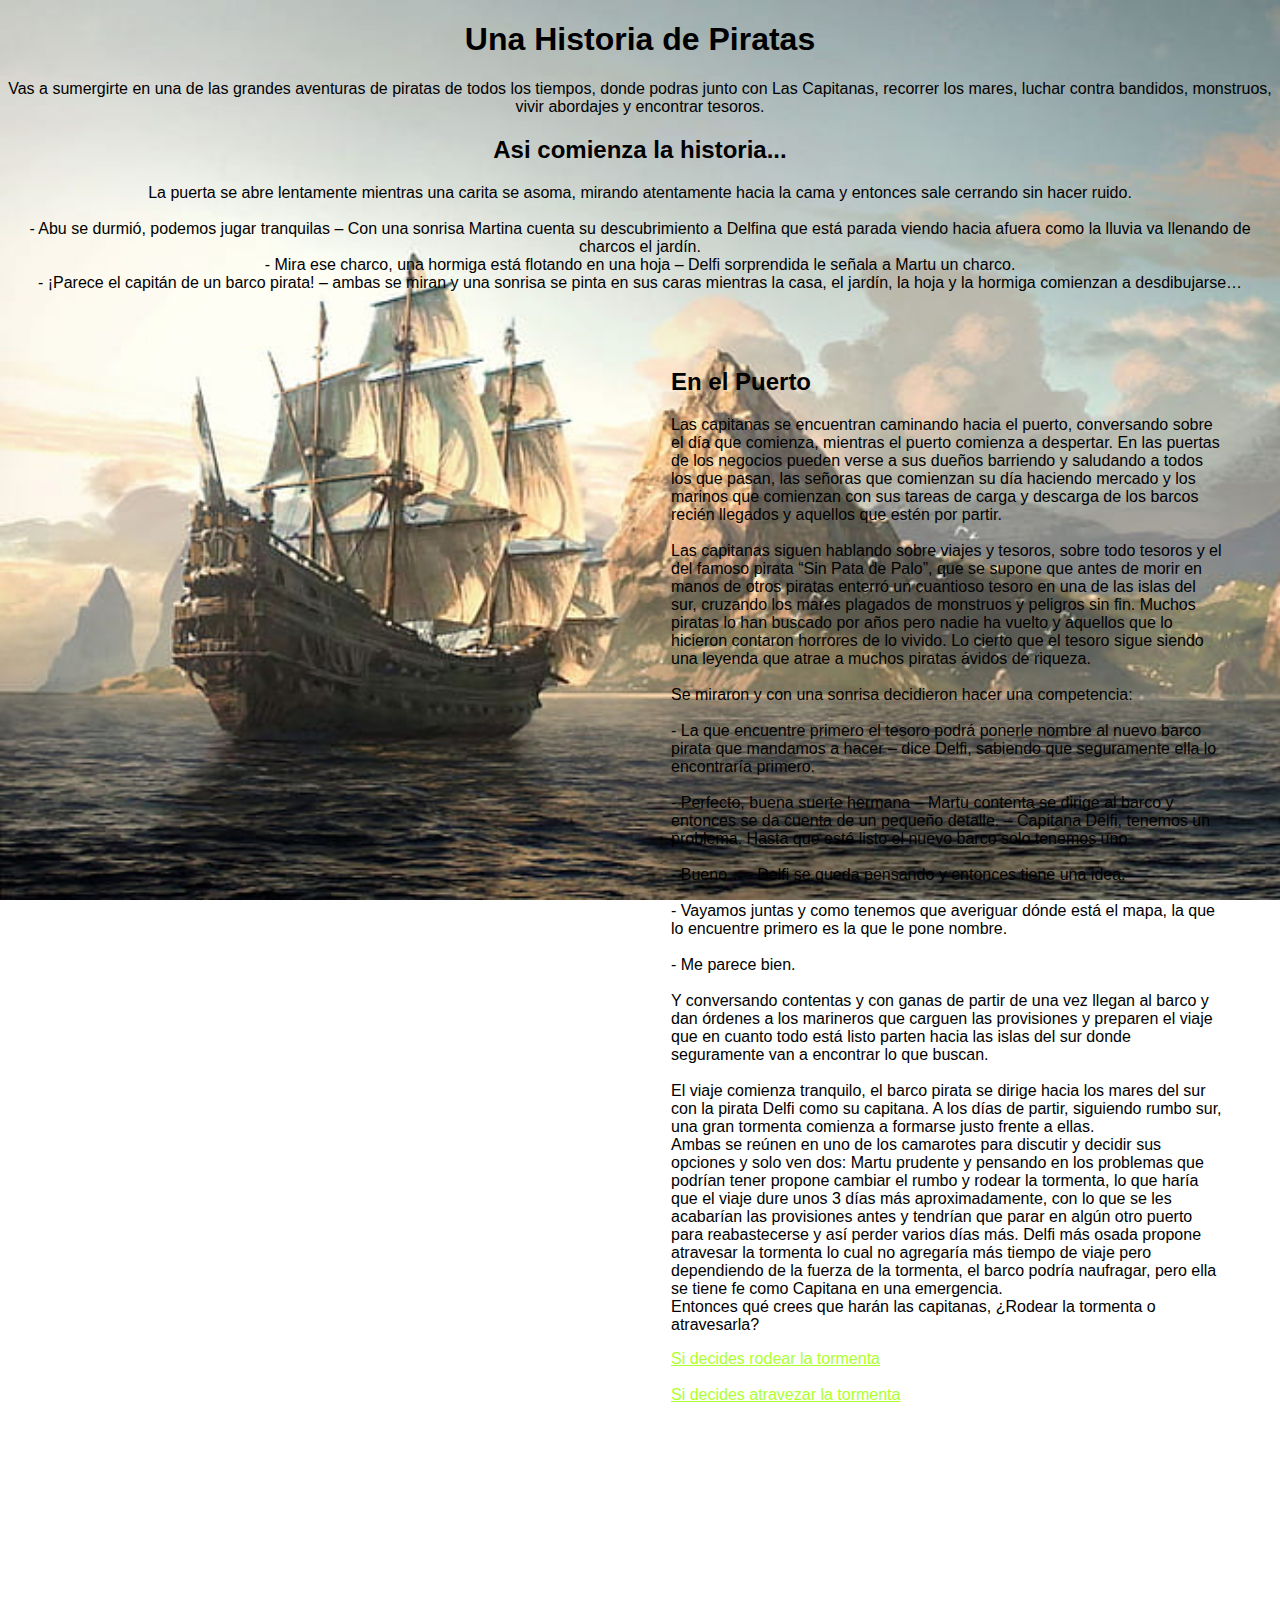
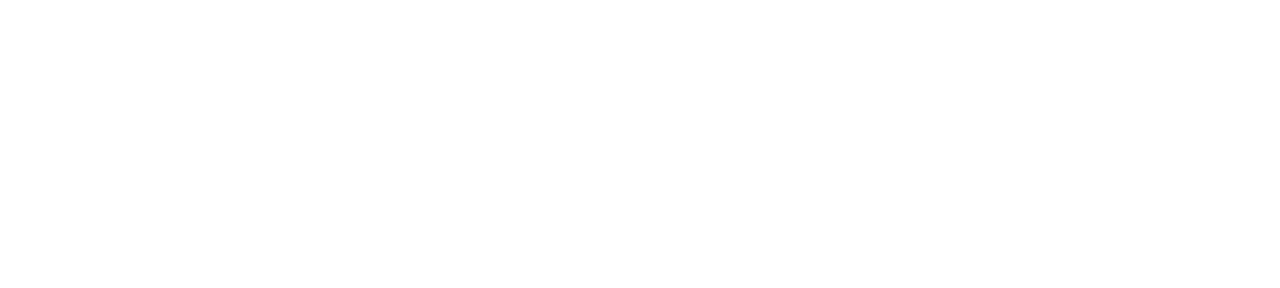
<file: index.html>
<!DOCTYPE html>
<html lang="en">
<head>
    <meta charset="UTF-8">
    <meta name="viewport" content="width=device-width, initial-scale=1.0">
    <title>Una Historia de Piratas</title>
    <link rel="stylesheet" href="../styles/styles.css">
    <style>
        body {
    background-image: url('../img/fondito2.jpg');
    background-size: cover; 
    background-attachment: fixed;
}
    </style>
    </head>
<body>
    <section>
    <header align="center">
        <h1>Una Historia de Piratas</h1>
        <p>Vas a sumergirte en una de las grandes aventuras de piratas de todos los tiempos, donde podras junto con Las Capitanas, recorrer los mares, luchar contra bandidos, monstruos, vivir abordajes y encontrar tesoros.</p>
    </header>
    <div align="center">
        <h2>Asi comienza la historia...</h2>
        <p>La puerta se abre lentamente mientras una carita se asoma, mirando atentamente hacia la cama y entonces sale cerrando sin hacer ruido. <br><br>
            - Abu se durmió, podemos jugar tranquilas – Con una sonrisa Martina cuenta su descubrimiento a Delfina que está parada viendo hacia afuera como la lluvia va llenando de charcos el jardín. <br>
            - Mira ese charco, una hormiga está flotando en una hoja – Delfi sorprendida le señala a Martu un charco. <br>
            - ¡Parece el capitán de un barco pirata! – ambas se miran y una sonrisa se pinta en sus caras mientras la casa, el jardín, la hoja y la hormiga comienzan a desdibujarse…<br>
            </p>
    </div>
</section>
    <iframe src="./pages/prologo.html" name="ibase" height="1500px" width="45%" title="Puerto" style="border:none;" align="right"></iframe>
</body>
</html>
</file>
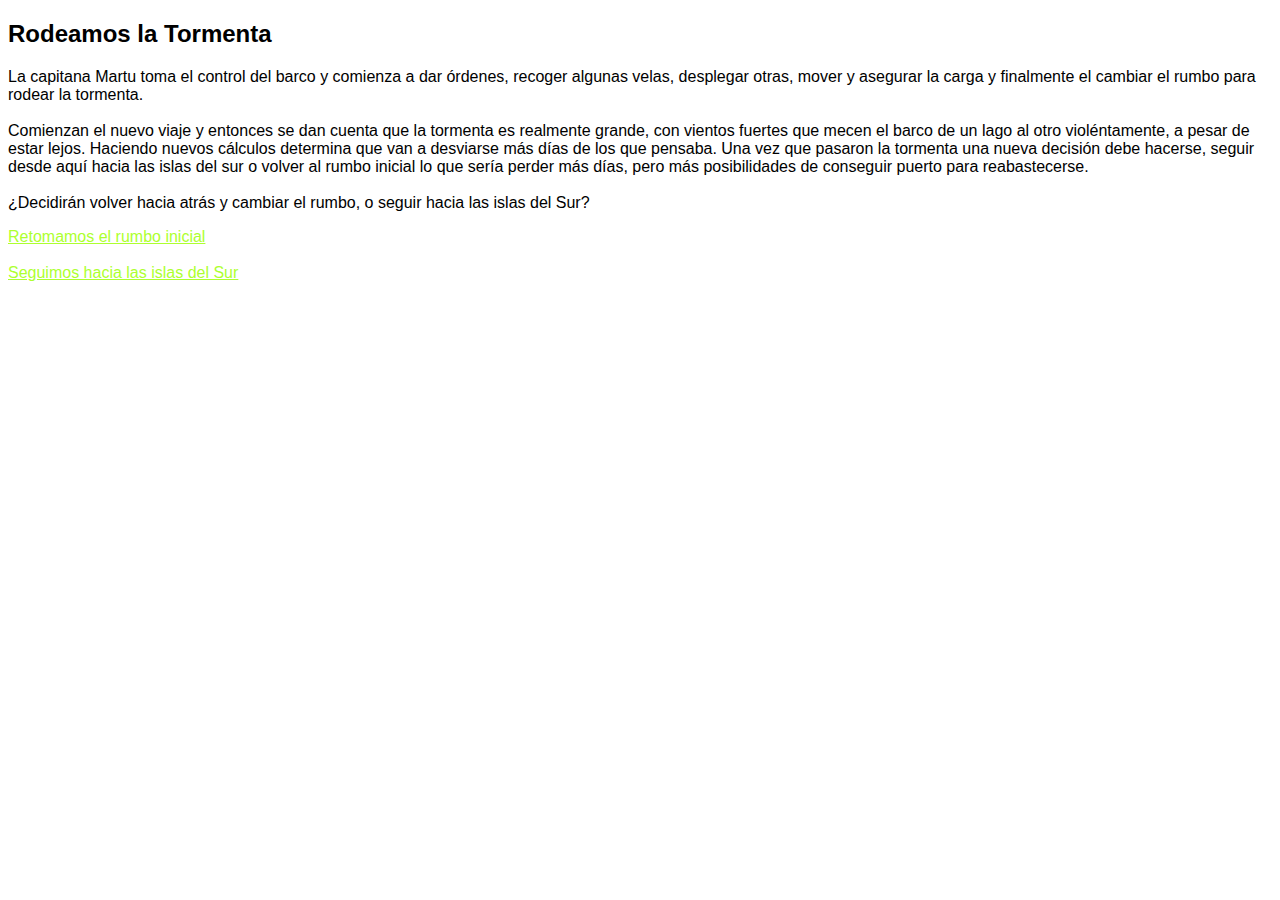
<file: pages/pagina1.html>
<!DOCTYPE html>
<html lang="en">
<head>
    <meta charset="UTF-8">
    <meta name="viewport" content="width=device-width, initial-scale=1.0">
    <link rel="stylesheet" href="../styles/styles.css">
    <title>Página 1</title>
</head>
<body>
    <h2>Rodeamos la Tormenta</h2>
    
    <p>
        La capitana Martu toma el control del barco y comienza a dar órdenes, recoger algunas velas, desplegar otras, mover y asegurar la carga y finalmente el cambiar el rumbo para rodear la tormenta. <br><br>
Comienzan el nuevo viaje y entonces se dan cuenta que la tormenta es realmente grande, con vientos fuertes que mecen el barco de un lago al otro violéntamente, a pesar de estar lejos. Haciendo nuevos cálculos determina que van a desviarse más días de los que pensaba. Una vez que pasaron la tormenta una nueva decisión debe hacerse, seguir desde aquí hacia las islas del sur o volver al rumbo inicial lo que sería perder más días, pero más posibilidades de conseguir puerto para reabastecerse. <br><br>
¿Decidirán volver hacia atrás y cambiar el rumbo, o seguir hacia las islas del Sur? <br>
</p>

<a href="./pagina3.html" target="ibase">Retomamos el rumbo inicial</a>
<br><br>
<a href="./pagina4.html" target="ibase">Seguimos hacia las islas del Sur</a>

</body>
</html>
</file>
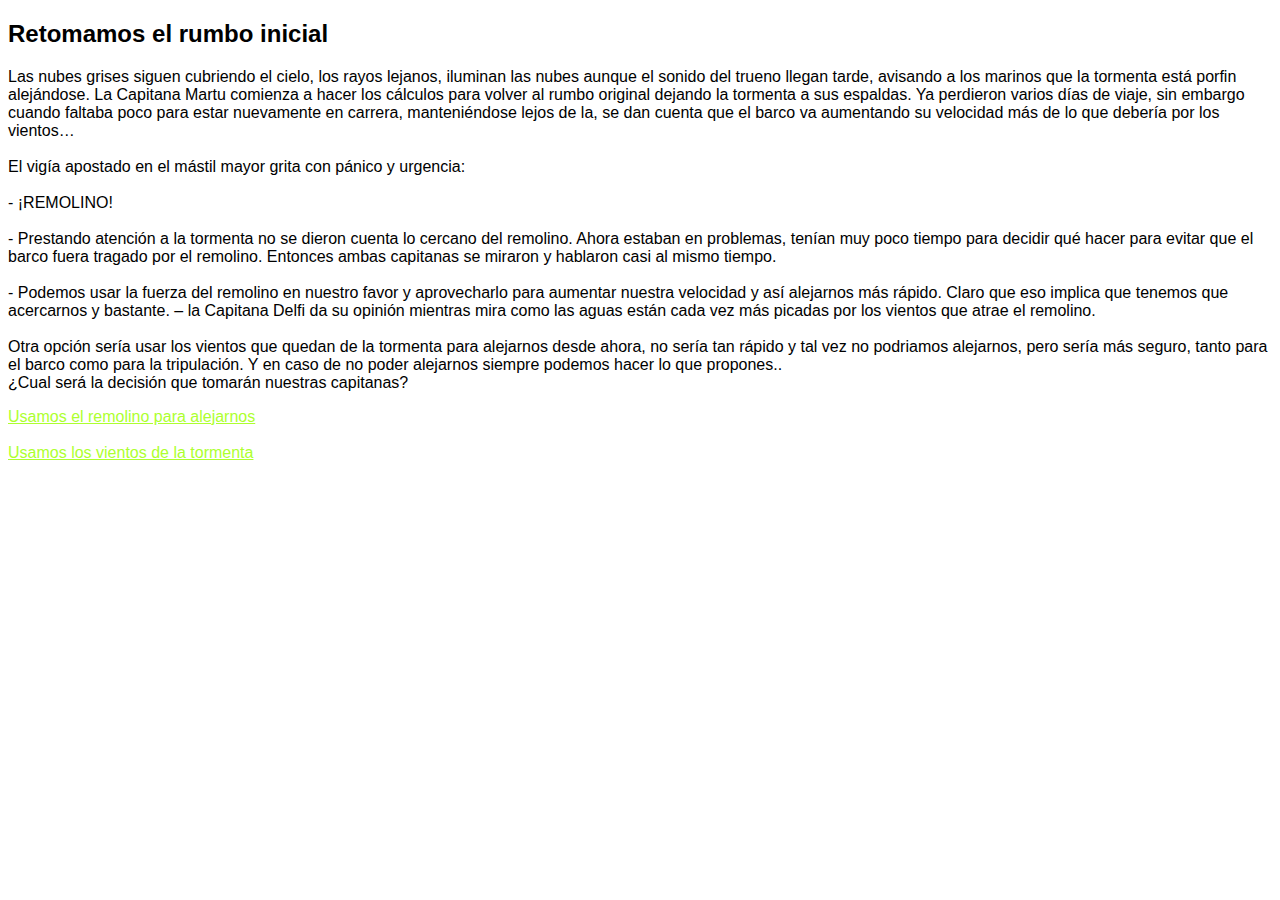
<file: pages/pagina3.html>
<!DOCTYPE html>
<html lang="en">
<head>
    <meta charset="UTF-8">
    <meta name="viewport" content="width=device-width, initial-scale=1.0">
    <link rel="stylesheet" href="../styles/styles.css">
    <title>Pagina 3</title>
</head>
<body>
    <h2>Retomamos el rumbo inicial</h2>
    <p>
        Las nubes grises siguen cubriendo el cielo, los rayos lejanos, iluminan las nubes aunque el sonido del trueno llegan tarde, avisando a los marinos que la tormenta está porfin alejándose. La Capitana Martu comienza a hacer los cálculos para volver al rumbo original dejando la tormenta a sus espaldas. Ya perdieron varios días de viaje, sin embargo cuando faltaba poco para estar nuevamente en carrera, manteniéndose lejos de la, se dan cuenta que el barco va aumentando su velocidad más de lo que debería por los vientos…<br><br>
El vigía apostado en el mástil mayor grita con pánico y urgencia:<br><br>
- ¡REMOLINO!<br><br>
- Prestando atención a la tormenta no se dieron cuenta lo cercano del remolino. Ahora estaban en problemas, tenían muy poco tiempo para decidir qué hacer para evitar que el barco fuera tragado por el remolino. Entonces ambas capitanas se miraron y hablaron casi al mismo tiempo.<br><br>
- Podemos usar la fuerza del remolino en nuestro favor y aprovecharlo para aumentar nuestra velocidad y así alejarnos más rápido. Claro que eso implica que tenemos que acercarnos y bastante. – la Capitana Delfi da su opinión mientras mira como las aguas están cada vez más picadas por los vientos que atrae el remolino.<br><br>
Otra opción sería usar los vientos que quedan de la tormenta para alejarnos desde ahora, no sería tan rápido y tal vez no podriamos alejarnos, pero sería más seguro, tanto para el barco como para la tripulación. Y en caso de no poder alejarnos siempre podemos hacer lo que propones..<br>
¿Cual será la decisión que tomarán nuestras capitanas? <br>
    </p>

    <a href="./pagina6.html" target="ibase">Usamos el remolino para alejarnos</a>
    <br><br>
    <a href="./pagina7.html" target="ibase">Usamos los vientos de la tormenta</a>

</body>
</html>
</file>
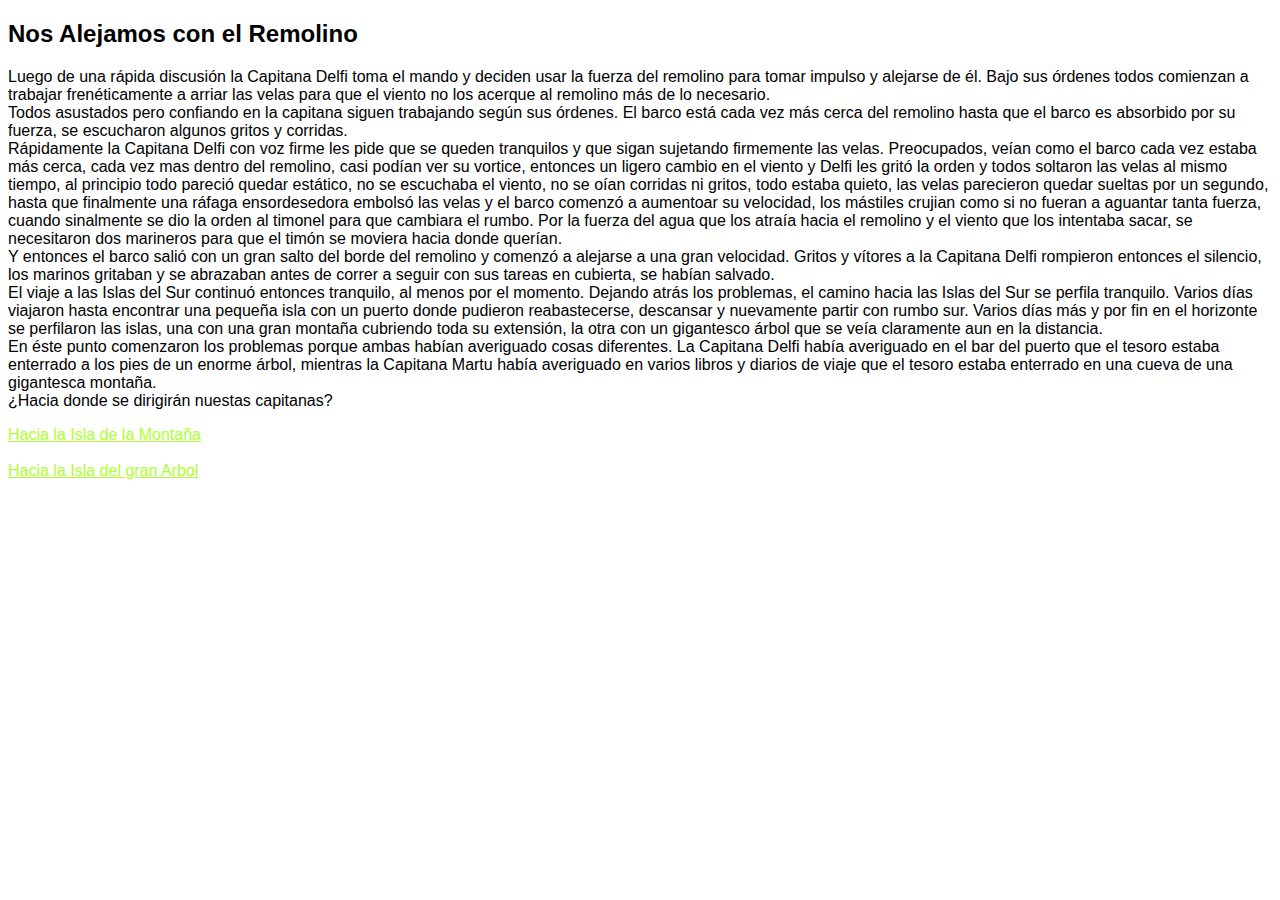
<file: pages/pagina6.html>
<!DOCTYPE html>
<html lang="en">
<head>
    <meta charset="UTF-8">
    <meta name="viewport" content="width=device-width, initial-scale=1.0">
    <link rel="stylesheet" href="../styles/styles.css">
    <title>Página 6</title>
</head>
<body>
    <h2>Nos Alejamos con el Remolino</h2>
    <p>
        Luego de una rápida discusión la Capitana Delfi toma el mando y deciden usar la fuerza del remolino para tomar impulso y alejarse de él. Bajo sus órdenes todos comienzan a trabajar frenéticamente a arriar las velas para que el viento no los acerque al remolino más de lo necesario. <br>
        Todos asustados pero confiando en la capitana siguen trabajando según sus órdenes. El barco está cada vez más cerca del remolino hasta que el barco es absorbido por su fuerza, se escucharon algunos gritos y corridas. <br>
        Rápidamente la Capitana Delfi con voz firme les pide que se queden tranquilos y que sigan sujetando firmemente las velas. Preocupados, veían como el barco cada vez estaba más cerca, cada vez mas dentro del remolino, casi podían ver su vortice, entonces un ligero cambio en el viento y Delfi les gritó la orden y todos soltaron las velas al mismo tiempo, al principio todo pareció quedar estático, no se escuchaba el viento, no se oían corridas ni gritos, todo estaba quieto, las velas parecieron quedar sueltas por un segundo, hasta que finalmente una ráfaga ensordesedora embolsó las velas y el barco comenzó a aumentoar su velocidad, los mástiles crujian como si no fueran a aguantar tanta fuerza, cuando sinalmente se dio la orden al timonel para que cambiara el rumbo. Por la fuerza del agua que los atraía hacia el remolino y el viento que los intentaba sacar, se necesitaron dos marineros para que el timón se moviera hacia donde querían. <br>
        Y entonces el barco salió con un gran salto del borde del remolino y comenzó a alejarse a una gran velocidad. Gritos y vítores a la Capitana Delfi rompieron entonces el silencio, los marinos gritaban y se abrazaban antes de correr a seguir con sus tareas en cubierta, se habían salvado. <br>
        El viaje a las Islas del Sur continuó entonces tranquilo, al menos por el momento. Dejando atrás los problemas, el camino hacia las Islas del Sur se perfila tranquilo. Varios días viajaron hasta encontrar una pequeña isla con un puerto donde pudieron reabastecerse, descansar y nuevamente partir con rumbo sur. Varios días más y por fin en el horizonte se perfilaron las islas, una con una gran montaña cubriendo toda su extensión, la otra con un gigantesco árbol que se veía claramente aun en la distancia. <br>
En éste punto comenzaron los problemas porque ambas habían averiguado cosas diferentes. La Capitana Delfi había averiguado en el bar del puerto que el tesoro estaba enterrado a los pies de un enorme árbol, mientras la Capitana Martu había averiguado en varios libros y diarios de viaje que el tesoro estaba enterrado en una cueva de una gigantesca montaña. <br>
¿Hacia donde se dirigirán nuestas capitanas? <br>
</p>

<a href="./pagina9.html" target="ibase">Hacia la Isla de la Montaña</a>
<br><br>
<a href="./pagina10.html" target="ibase">Hacia la Isla del gran Arbol</a>

</body>
</html>
</file>
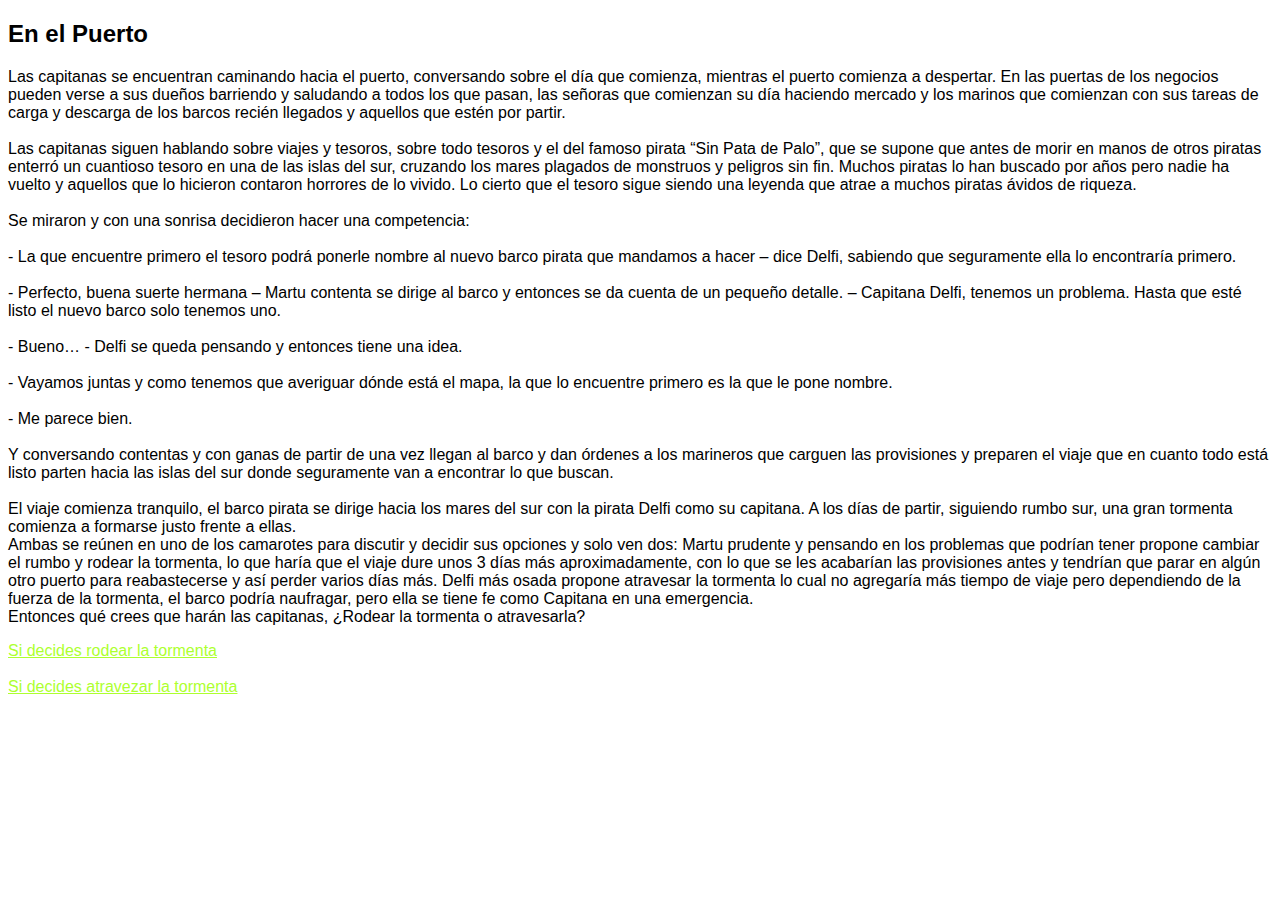
<file: pages/prologo.html>
<!DOCTYPE html>
<html lang="en">
<head>
    <meta charset="UTF-8">
    <meta name="viewport" content="width=device-width, initial-scale=1.0">
    <link rel="stylesheet" href="../styles/styles.css">
    <title>Página 1</title>
    
</head>

<body>
    <h2>En el Puerto</h2>
    <p >
        Las capitanas se encuentran caminando hacia el puerto, conversando sobre el día que comienza, mientras el puerto comienza a despertar. En las puertas de los negocios pueden verse a sus dueños barriendo y saludando a todos los que pasan, las señoras que comienzan su día haciendo mercado y los marinos que comienzan con sus tareas de carga y descarga de los barcos recién llegados y aquellos que estén por partir. <br><br>
        Las capitanas siguen hablando sobre viajes y tesoros, sobre todo tesoros y el del famoso pirata “Sin Pata de Palo”, que se supone que antes de morir en manos de otros piratas enterró un cuantioso tesoro en una de las islas del sur, cruzando los mares plagados de monstruos y peligros sin fin. Muchos piratas lo han buscado por años pero nadie ha vuelto y aquellos que lo hicieron contaron horrores de lo vivido. Lo cierto que el tesoro sigue siendo una leyenda que atrae a muchos piratas ávidos de riqueza. <br><br>
        Se miraron y con una sonrisa decidieron hacer una competencia: <br><br>
        
            - La que encuentre primero el tesoro podrá ponerle nombre al nuevo barco pirata que mandamos a hacer – dice Delfi, sabiendo que seguramente ella lo encontraría primero.<br><br>
            - Perfecto, buena suerte hermana – Martu contenta se dirige al barco y entonces se da cuenta de un pequeño detalle. – Capitana Delfi, tenemos un problema. Hasta que esté listo el nuevo barco solo tenemos uno.<br><br>
            - Bueno… - Delfi se queda pensando y entonces tiene una idea.<br><br>
            - Vayamos juntas y como tenemos que averiguar dónde está el mapa, la que lo encuentre primero es la que le pone nombre.<br><br>
            - Me parece bien.
        
        <br><br>
        Y conversando contentas y con ganas de partir de una vez llegan al barco y dan órdenes a los marineros que carguen las provisiones y preparen el viaje que en cuanto todo está listo parten hacia las islas del sur donde seguramente van a encontrar lo que buscan. <br><br>
        El viaje comienza tranquilo, el barco pirata se dirige hacia los mares del sur con la pirata Delfi como su capitana. A los días de partir, siguiendo rumbo sur, una gran tormenta comienza a formarse justo frente a ellas. <br>
        Ambas se reúnen en uno de los camarotes para discutir y decidir sus opciones y solo ven dos: Martu prudente y pensando en los problemas que podrían tener propone cambiar el rumbo y rodear la tormenta, lo que haría que el viaje dure unos 3 días más aproximadamente, con lo que se les acabarían las provisiones antes y tendrían que parar en algún otro puerto para reabastecerse y así perder varios días más. Delfi más osada propone  atravesar la tormenta lo cual no agregaría más tiempo de viaje pero dependiendo de la fuerza de la tormenta, el barco podría naufragar, pero ella se tiene fe como Capitana en una emergencia. <br>
        Entonces qué crees que harán las capitanas, ¿Rodear la tormenta o atravesarla? <br>
</p>

<a href="./pagina1.html" target="ibase">Si decides rodear la tormenta</a>
<br><br>
<a href="./pagina2.html" target="ibase">Si decides atravezar la tormenta</a>

</body>
</html>
</file>
<file: styles/styles.css>
a:link {
    color: greenyellow;
}

iframe {
    margin: 20px;
   /* padding-top: 300px;*/
    padding: 20px;
}

h2 {
    text-align:"center";
} 

body {
    font-family: 'Roboto', sans-serif;
}

div {
    font-family: 'Roboto', sans-serif;
    
}

header {
    font-family: 'Roboto', sans-serif;

}
</file>
